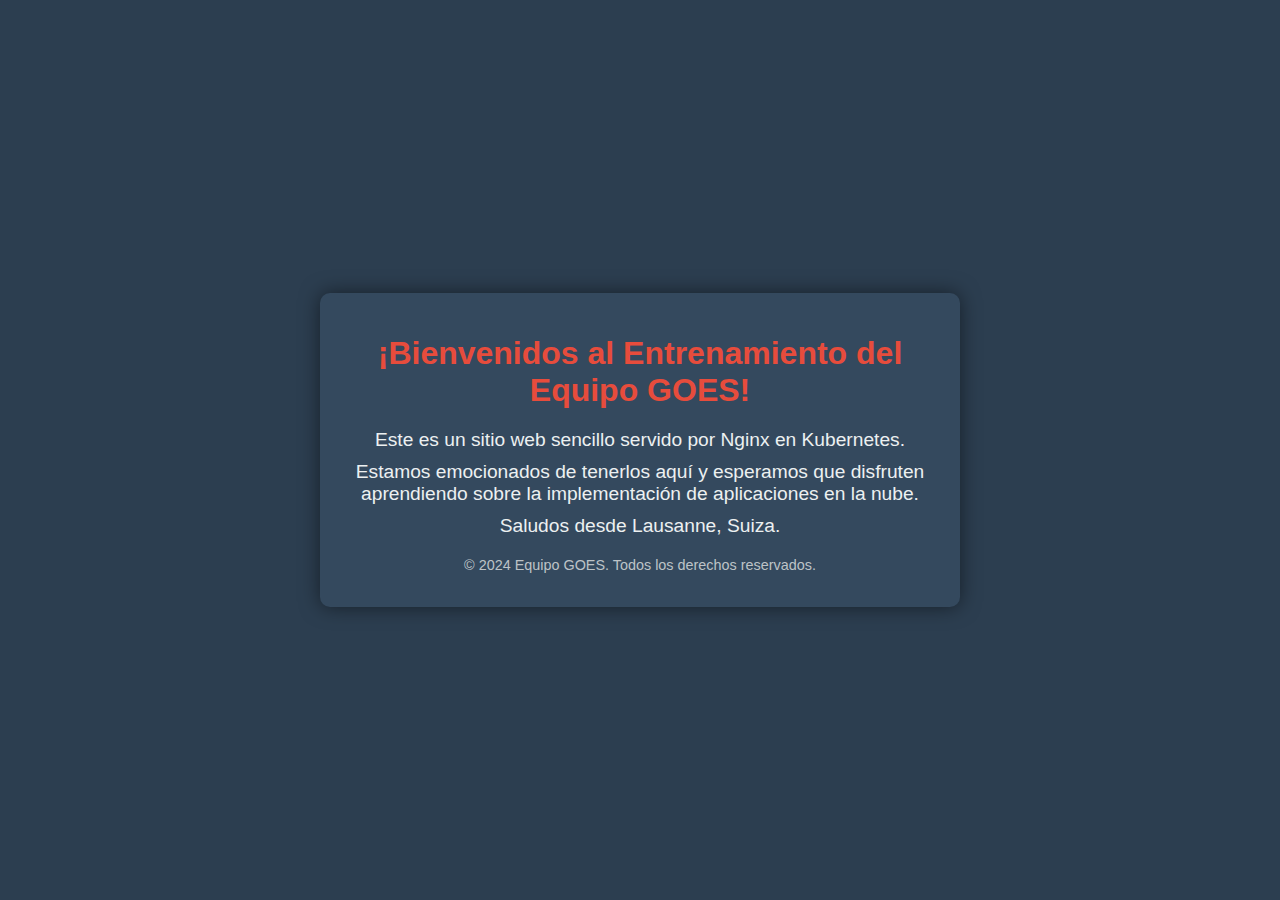
<file: ejercicio-kubernetes/site/index.html>
<!DOCTYPE html>
<html lang="es">
<head>
    <meta charset="UTF-8">
    <meta name="viewport" content="width=device-width, initial-scale=1.0">
    <title>Bienvenidos a este Web GOES</title>
    <link rel="stylesheet" href="styles.css">
</head>
<body>
    <div class="container">
        <header>
            <h1>¡Bienvenidos al Entrenamiento del Equipo GOES!</h1>
        </header>
        <main>
            <p>Este es un sitio web sencillo servido por Nginx en Kubernetes.</p>
            <p>Estamos emocionados de tenerlos aquí y esperamos que disfruten aprendiendo sobre la implementación de aplicaciones en la nube.</p>
            <p>Saludos desde Lausanne, Suiza.</p>
        </main>
        <footer>
            <p>&copy; 2024 Equipo GOES. Todos los derechos reservados.</p>
        </footer>
    </div>
</body>
</html>
</file>
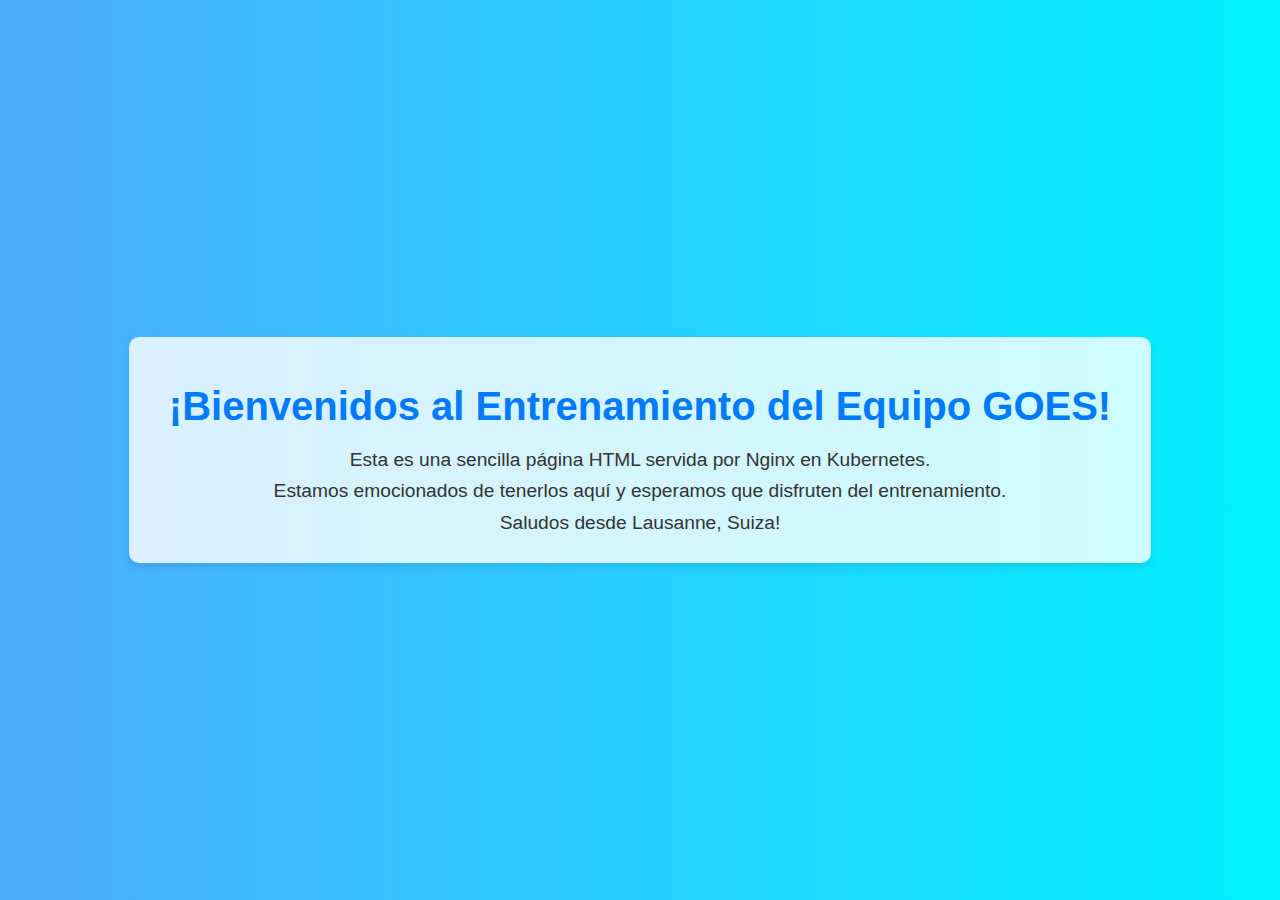
<file: random-file/site/index.html>
<!DOCTYPE html>
<html lang="es">
<head>
    <meta charset="UTF-8">
    <meta name="viewport" content="width=device-width, initial-scale=1.0">
    <title>Bienvenidos a esta sencilla Página Web</title>
    <link rel="stylesheet" href="styles.css">
</head>
<body>
    <div class="container">
        <h1>¡Bienvenidos al Entrenamiento del Equipo GOES!</h1>
        <p>Esta es una sencilla página HTML servida por Nginx en Kubernetes.</p>
        <p>Estamos emocionados de tenerlos aquí y esperamos que disfruten del entrenamiento.</p>
        <p>Saludos desde Lausanne, Suiza!</p>
    </div>
</body>
</html>
</file>
<file: ejercicio-kubernetes/site/styles.css>
body {
    font-family: 'Arial', sans-serif;
    background-color: #2c3e50;
    color: #ecf0f1;
    display: flex;
    justify-content: center;
    align-items: center;
    height: 100vh;
    margin: 0;
}

.container {
    text-align: center;
    padding: 20px;
    background-color: #34495e;
    border-radius: 10px;
    box-shadow: 0 0 20px rgba(0, 0, 0, 0.5);
    max-width: 600px;
}

header h1 {
    font-size: 2em;
    margin-bottom: 20px;
    color: #e74c3c;
}

main p {
    font-size: 1.2em;
    margin: 10px 0;
}

footer p {
    margin-top: 20px;
    font-size: 0.9em;
    color: #bdc3c7;
}
</file>
<file: random-file/site/styles.css>
body {
    font-family: 'Helvetica Neue', Arial, sans-serif;
    background: linear-gradient(to right, #4facfe, #00f2fe);
    color: #333;
    display: flex;
    justify-content: center;
    align-items: center;
    height: 100vh;
    margin: 0;
}

.container {
    text-align: center;
    background: rgba(255, 255, 255, 0.8);
    padding: 20px 40px;
    border-radius: 10px;
    box-shadow: 0 4px 8px rgba(0, 0, 0, 0.1);
}

h1 {
    color: #007bff;
    font-size: 2.5em;
    margin-bottom: 0.5em;
}

p {
    font-size: 1.2em;
    margin: 0.5em 0;
}
</file>
